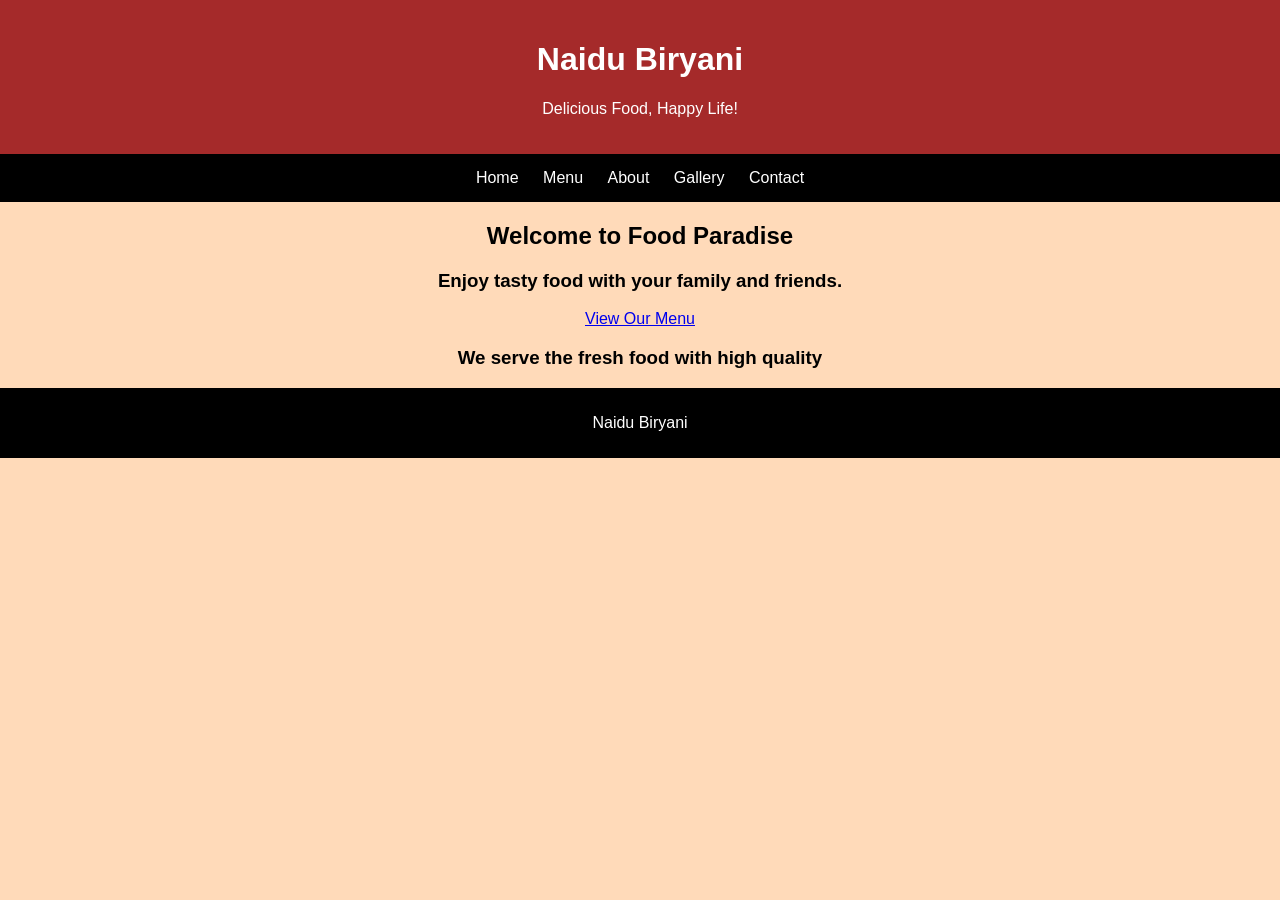
<file: index.html>
<!DOCTYPE html>
<html>
<head>
    <title>Naidu Biryani</title>
    <link rel="stylesheet" href="restaurent.css">
</head>
<body>

    <header>
        <h1>Naidu Biryani</h1>
        <p>Delicious Food, Happy Life!</p>
    </header>

    <nav>
        <a href="index.html">Home</a>
        <a href="menu.html">Menu</a>
        <a href="about.html">About</a>
        <a href="gallery.html">Gallery</a>
        <a href="contact.html">Contact</a>
    </nav>

    <section class="hero">
        <h1>Welcome to Food Paradise</h1>
        <h3>Enjoy tasty food with your family and friends.</h3>
        <a href="menu.html" class="button">View Our Menu</a>
    </section>
    <h3 class="hero">
         We serve the fresh food with high quality</h3>

    <footer>
        <p>Naidu Biryani</p>
    </footer>

</body>
</html>
</file>
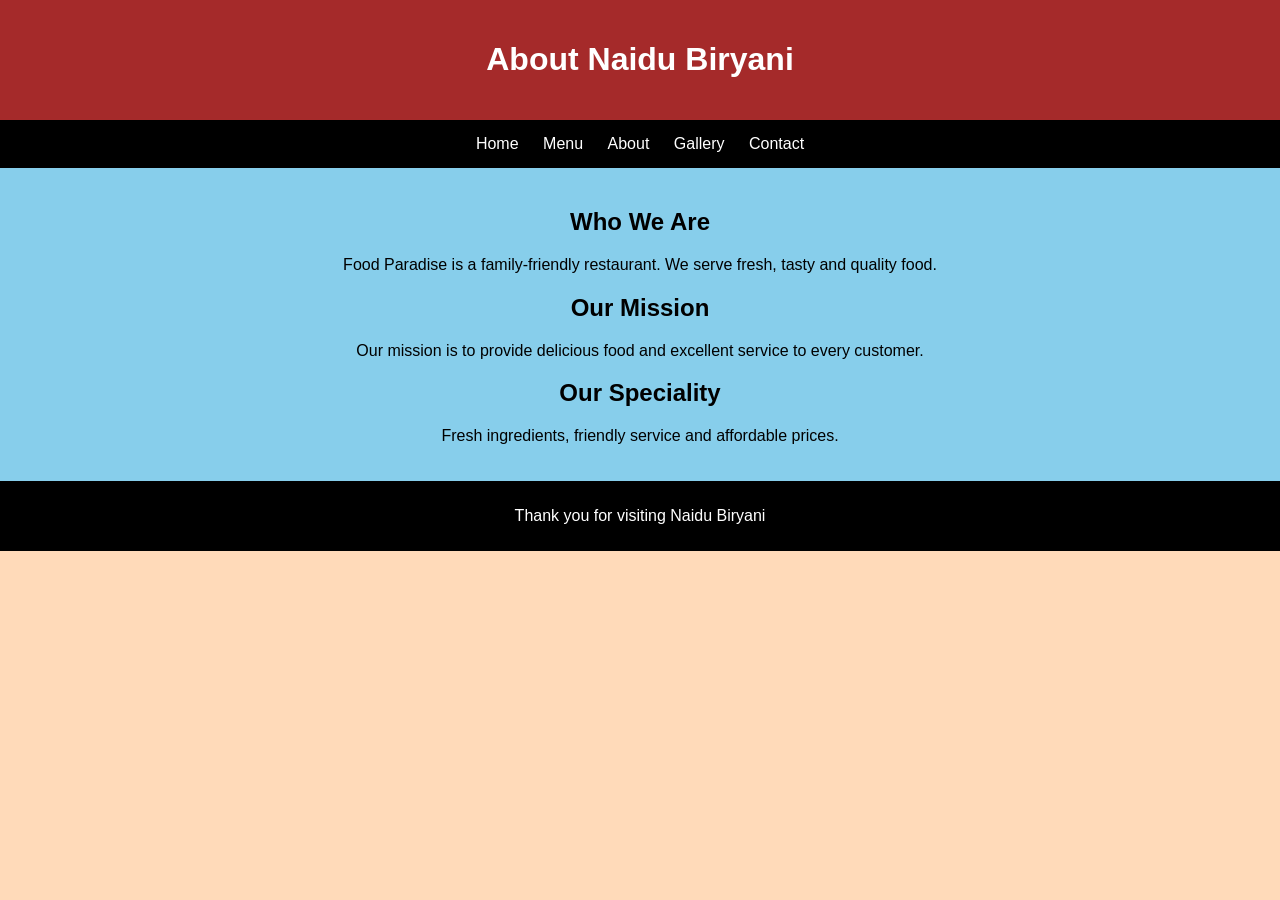
<file: about.html>
<!DOCTYPE html>
<html>
<head>
    <title>About Us</title>
    <link rel="stylesheet" href="restaurent.css">
</head>
<body>

    <header>
        <h1>About Naidu Biryani</h1>
    </header>

    <nav>
        <a href="index.html">Home</a>
        <a href="menu.html">Menu</a>
        <a href="about.html">About</a>
        <a href="gallery.html">Gallery</a>
        <a href="contact.html">Contact</a>
    </nav>

    <section class="content">
        <h2>Who We Are</h2>

        <p>
            Food Paradise is a family-friendly restaurant.
            We serve fresh, tasty and quality food.
        </p>

        <h2>Our Mission</h2>

        <p>
            Our mission is to provide delicious food
            and excellent service to every customer.
        </p>

        <h2>Our Speciality</h2>

        <p>Fresh ingredients, friendly service and affordable prices.</p>
    </section>

    <footer>
        <p>Thank you for visiting Naidu Biryani</p>
    </footer>

</body>
</html>
</file>
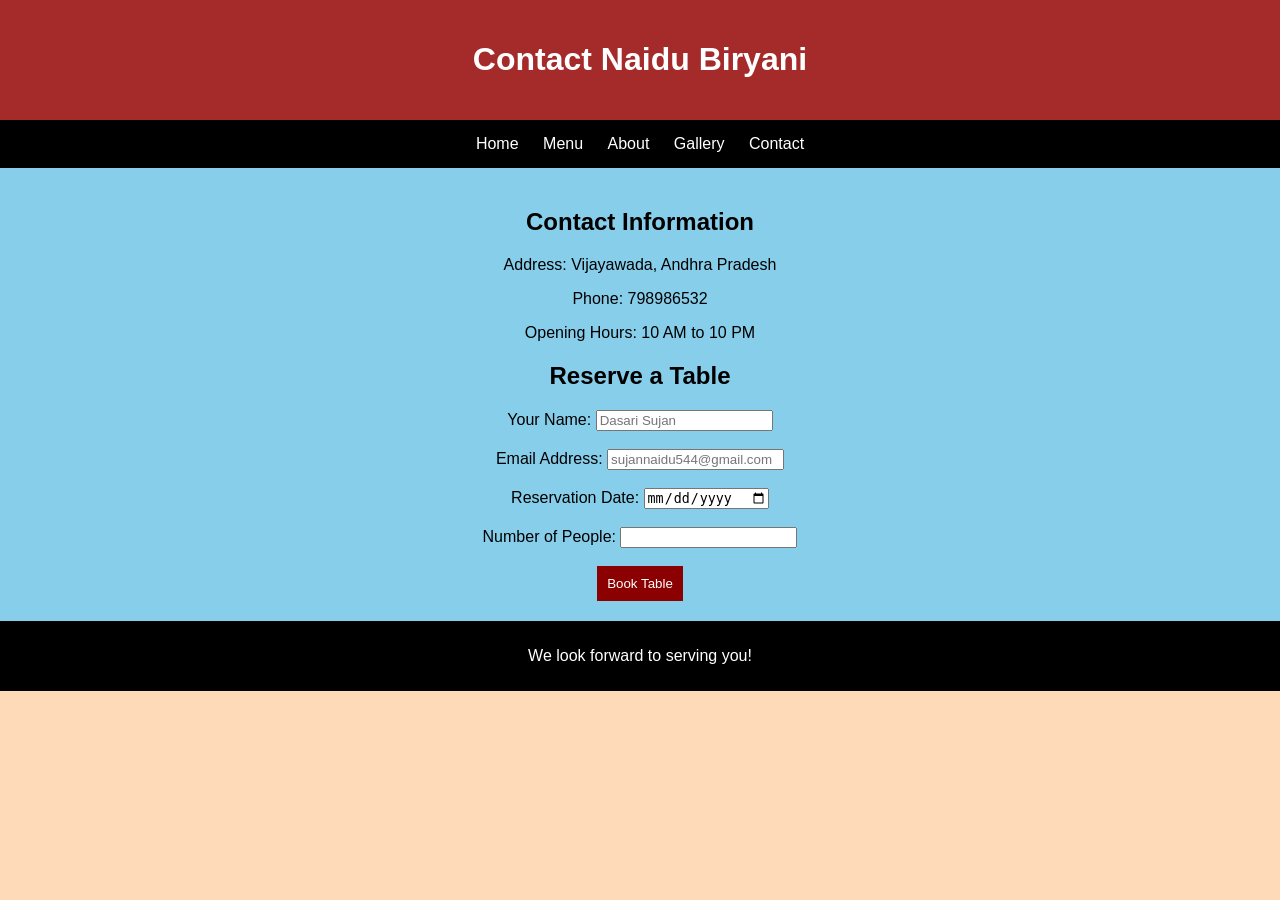
<file: contact.html>
<!DOCTYPE html>
<html>
<head>
    <title>Contact Us</title>
    <link rel="stylesheet" href="restaurent.css">
</head>
<body>

    <header>
        <h1>Contact Naidu Biryani</h1>
    </header>

    <nav>
        <a href="index.html">Home</a>
        <a href="menu.html">Menu</a>
        <a href="about.html">About</a>
        <a href="gallery.html">Gallery</a>
        <a href="contact.html">Contact</a>
    </nav>

    <section class="content">
        <h2>Contact Information</h2>

        <p>Address: Vijayawada, Andhra Pradesh</p>
        <p>Phone: 798986532</p>
        <p>Opening Hours: 10 AM to 10 PM</p>

        <h2>Reserve a Table</h2>

        <form>
            <label>Your Name:</label>
            <input type="text" placeholder="Dasari Sujan" required><br></br>

            <label>Email Address:</label>
            <input type="email" placeholder="sujannaidu544@gmail.com" required><br></br>

            <label>Reservation Date:</label>
            <input type="date" required><br></br>

            <label>Number of People:</label>
            <input type="number" min="1" required><br></br>

            <button type="submit">Book Table</button>
        </form>
    </section>

    <footer>
        <p>We look forward to serving you!</p>
    </footer>

</body>
</html>
</file>
<file: restaurent.css>
body {
    font-family: Arial;
    text-align: center;
    margin: 0;
    background-color:peachpuff;
}

header {
    background-color: brown;
    color: white;
    text-align: center;
    padding: 20px;
}

nav {
    background-color: black;
    padding: 15px;
    text-align: center;
}

nav a {
    color: white;
    text-decoration: none;
    margin: 10px;
}

nav a:hover {
    color: orange;
}

.content {
    text-align: center;
    background-color:skyblue;
    padding: 20px;
}

.card {
    background-color: white;
    padding: 15px;
    margin: 10px;
    border-radius: 10px;
}

button {
    background-color: darkred;
    color: white;
    padding: 10px;
    border: none;
}

footer {
    background-color: black;
    color: white;
    text-align: center;
    padding: 10px;
}
</file>
